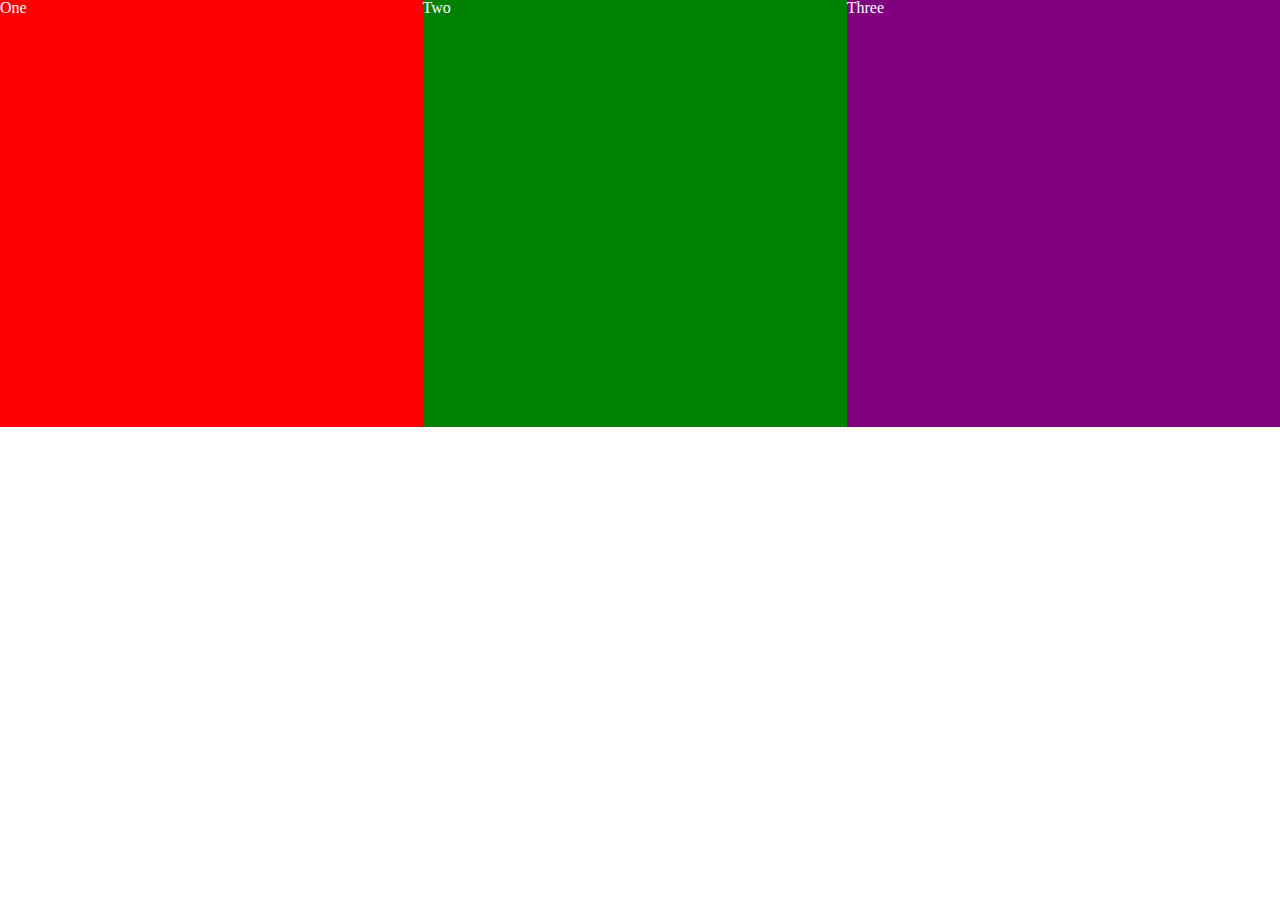
<file: pp-03/index.html>
<!DOCTYPE html>
<html lang="en">
  <head>
    <title>Production Problem 03: CSS Flexbox</title>
    <meta charset="utf-8" />
    <meta name="viewport" content="width=device-width,initial-scale=1.0,shrink-to-fit=no" />
    <link rel="stylesheet" media="screen" href="screen.css" />
  </head>
  <body>
    <main id="content">
      <section id="three">
        <h2>Three</h2>
      </section>
      <section id="two">
        <h2>Two</h2>
      </section>
      <section id="one">
        <h2>One</h2>
      </section>
    </main>
  </body>
</html>
</file>
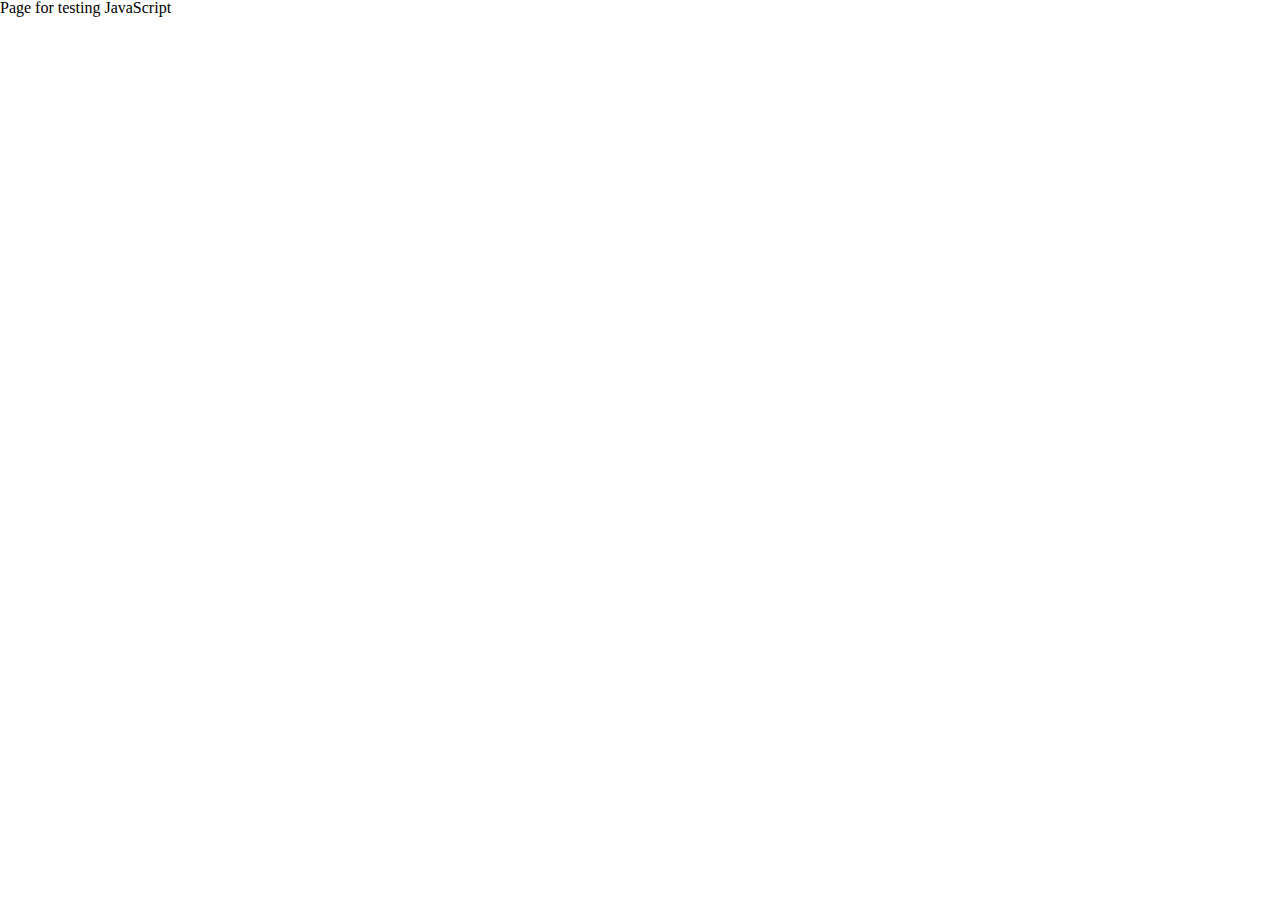
<file: pp-04/index.html>
<!DOCTYPE html>
<html lang="en" class="nojs">
<head>
  <title>JavaScript</title>
  <meta charset="utf-8" />
  <meta name="viewport" content="width=device-width,initial-scale=1.0,shrink-to-fit=no" />
  <link rel="stylesheet" media="screen" href="css/screen.css" /></head>
<body>
  <pre id="output">Page for testing JavaScript</pre>
  <script src="https://ajax.googleapis.com/ajax/libs/jquery/3.1.1/jquery.min.js"></script>
  <script src="site.js"></script>
</body>
</html>
</file>
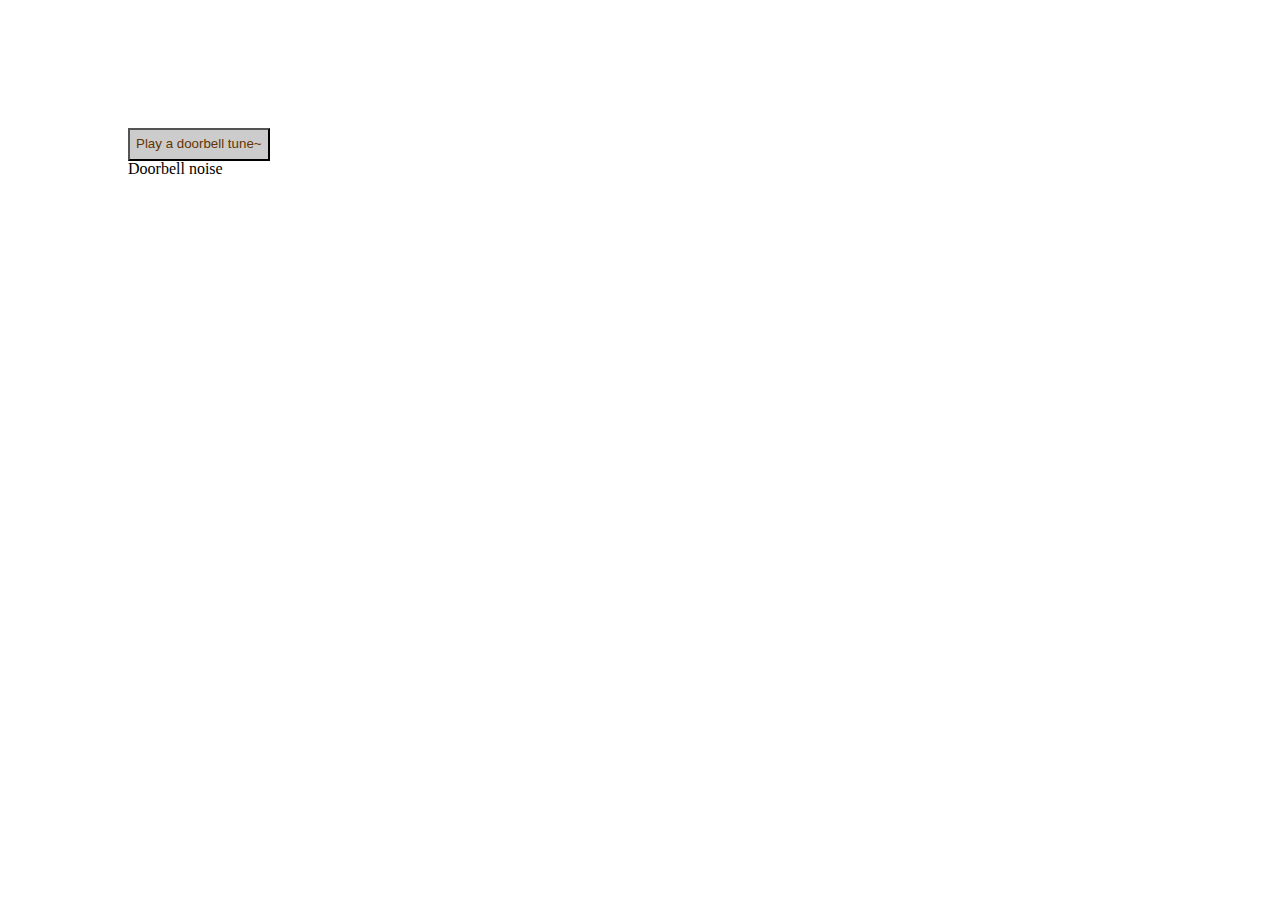
<file: pp-05/index.html>
<!DOCTYPE html>
<html lang="en" class="nojs">
<head>
  <title>Unobtrusive JavaScript</title>
  <meta charset="utf-8" />
  <meta name="viewport" content="width=device-width,initial-scale=1.0,shrink-to-fit=no" />
  <link rel="stylesheet" media="screen" href="css/screen.css" /></head>
<body>
  <figure>
    <audio id="doorbell-player" controls="controls" src="media/doorbell.mp3">Your browser does not support mp3! whaat</audio>
    <figcaption>Doorbell noise</figcaption>
  </figure>
  <script src="https://ajax.googleapis.com/ajax/libs/jquery/3.1.1/jquery.min.js"></script>
  <script src="site.js"></script>
</body>
</html>
</file>
<file: pp-03/screen.css>
/* http://meyerweb.com/eric/tools/css/reset/
   v2.0 | 20110126
   License: none (public domain)
*/
/* stylelint-disable */
/* Keep reset CSS to one minified line */
a,abbr,acronym,address,applet,article,aside,audio,b,big,blockquote,body,canvas,caption,center,cite,code,dd,del,details,dfn,div,dl,dt,em,embed,fieldset,figcaption,figure,footer,form,h1,h2,h3,h4,h5,h6,header,hgroup,html,i,iframe,img,ins,kbd,label,legend,li,mark,menu,nav,object,ol,output,p,pre,q,ruby,s,samp,section,small,span,strike,strong,sub,summary,sup,table,tbody,td,tfoot,th,thead,time,tr,tt,u,ul,var,video{margin:0;padding:0;border:0;font:inherit;vertical-align:baseline}article,aside,details,figcaption,figure,footer,header,hgroup,main,menu,nav,section{display:block}body{line-height:1}ol,ul{list-style:none}blockquote,q{quotes:none}blockquote:after,blockquote:before,q:after,q:before{content:'';content:none}table{border-collapse:collapse;border-spacing:0}
/* stylelint-enable */

/* ===== BASE STYLES ===== */

/* ==== MODULAR STYLES === */
#three,
#two,
#one {
  color: white;
  height: 33.3333vw;
  flex-grow: 1;
}
#three {
  background-color: purple;
}
#two {
  background-color: green;
}
#one {
  background-color: red;
}


/* ==== LAYOUT STYLES ==== */
#content {
  display: flex;
  flex-direction: column-reverse;
}

@media screen and (min-width: 600px) {
  #one,
  #two,
  #three {
    flex-direction: row-reverse;
    flex-wrap: wrap;
    flex-grow: 1;
  }
  #one,
  #two {
    height: 50vw;
  }
  #three {
    height: 100vw;
  }
}

@media screen and (min-width: 800px) {
  #one,
  #two,
  #three {
    height: 33.3333vw;
  }
  #content {
    flex-direction: row-reverse;
    flex-wrap: wrap;
    flex-grow: 1;
  }
}
</file>
<file: pp-04/css/screen.css>
/* http://meyerweb.com/eric/tools/css/reset/
   v2.0 | 20110126
   License: none (public domain)
*/
/* stylelint-disable*/
a,abbr,acronym,address,applet,article,aside,audio,b,big,blockquote,body,canvas,caption,center,cite,code,dd,del,details,dfn,div,dl,dt,em,embed,fieldset,figcaption,figure,footer,form,h1,h2,h3,h4,h5,h6,header,hgroup,html,i,iframe,img,ins,kbd,label,legend,li,mark,menu,nav,object,ol,output,p,pre,q,ruby,s,samp,section,small,span,strike,strong,sub,summary,sup,table,tbody,td,tfoot,th,thead,time,tr,tt,u,ul,var,video{margin:0;padding:0;border:0;font:inherit;vertical-align:baseline}article,aside,details,figcaption,figure,footer,header,hgroup,main,menu,nav,section{display:block}html{line-height:1}body{line-height:inherit}ol,ul{list-style:none}blockquote,q{quotes:none}blockquote:after,blockquote:before,q:after,q:before{content:'';content:none}table{border-collapse:collapse;border-spacing:0}
/* stylelint-enable */

/* ===== BASE STYLES ===== */


img {
  display: block;
  max-width: 100%;
}

/* ===== LAYOUT STYLES ===== */


/* ===== MODULAR STYLES ===== */


/* ===== STATE STYLES ===== */
</file>
<file: pp-05/css/screen.css>
/* http://meyerweb.com/eric/tools/css/reset/
   v2.0 | 20110126
   License: none (public domain)
*/
/* stylelint-disable */
a,abbr,acronym,address,applet,article,aside,audio,b,big,blockquote,body,canvas,caption,center,cite,code,dd,del,details,dfn,div,dl,dt,em,embed,fieldset,figcaption,figure,footer,form,h1,h2,h3,h4,h5,h6,header,hgroup,html,i,iframe,img,ins,kbd,label,legend,li,mark,menu,nav,object,ol,output,p,pre,q,ruby,s,samp,section,small,span,strike,strong,sub,summary,sup,table,tbody,td,tfoot,th,thead,time,tr,tt,u,ul,var,video{margin:0;padding:0;border:0;font:inherit;vertical-align:baseline}article,aside,details,figcaption,figure,footer,header,hgroup,main,menu,nav,section{display:block}html{line-height:1}body{line-height:inherit}ol,ul{list-style:none}blockquote,q{quotes:none}blockquote:after,blockquote:before,q:after,q:before{content:'';content:none}table{border-collapse:collapse;border-spacing:0}
/* stylelint-enable */

/* ===== BASE STYLES ===== */


img {
  display: block;
  max-width: 100%;
}

body {
  padding: 10%;
}

/* ===== LAYOUT STYLES ===== */


/* ===== MODULAR STYLES ===== */


/* ===== STATE STYLES ===== */

#doorbell-button {
  line-height: 2em;
  background-color: #CCC;
  color: #630;
  cursor: pointer;
}

#doorbell-button:hover,
#doorbell-button:focus {
  background-color: #888;
}
</file>
